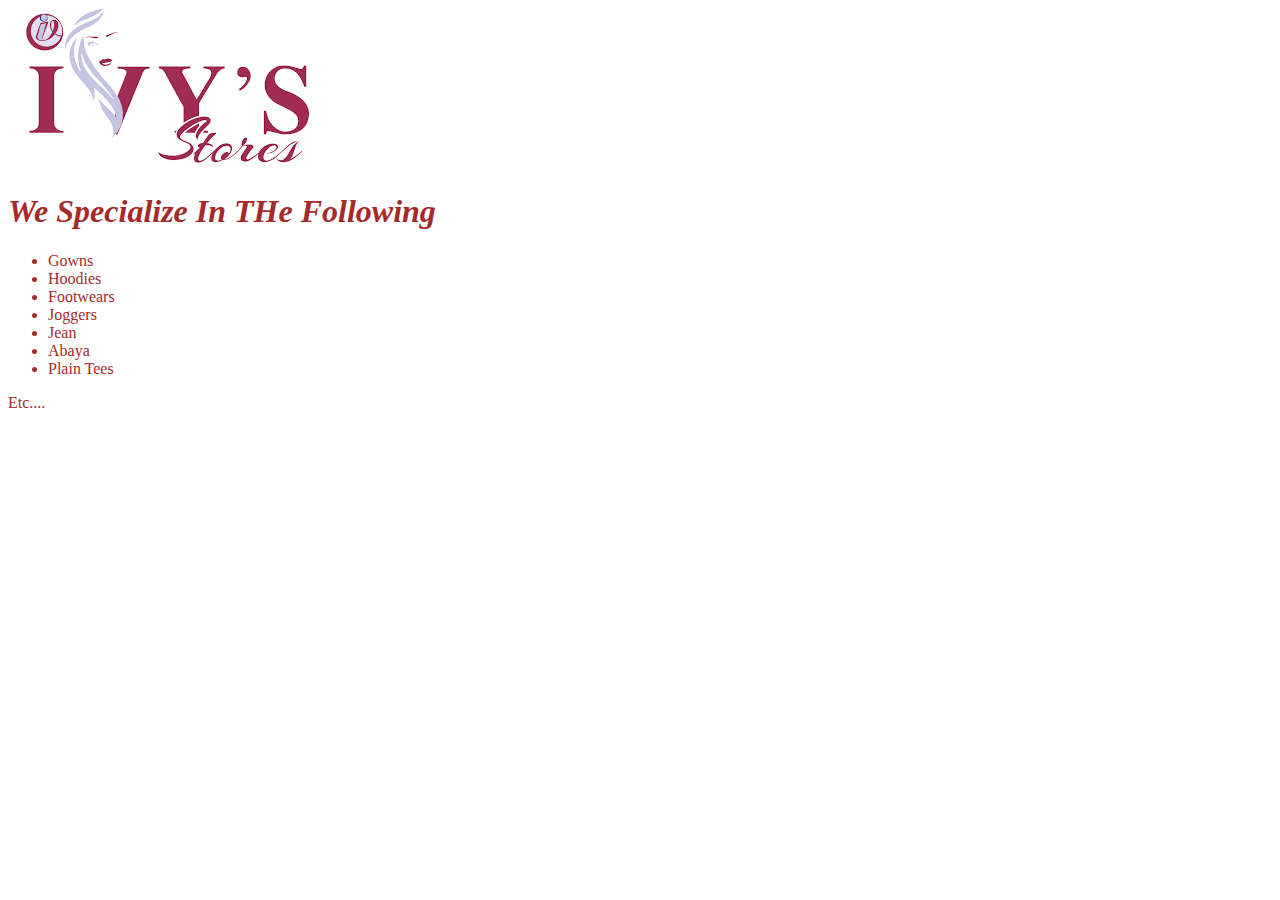
<file: About.html>
<!DOCTYPE html>
<html lang="en">
<head>
<meta charset="UTF-8" />
<meta name="viewpoint"
content="width"=device-width, initial-scale=1.0" />
<title>IVY'S STORE</title>
</head>
<body>
    <img src="Img-20.png" />
<h1 style="color:brown"><em>We Specialize In THe Following</em></h1>
<ul>
    <li style="color:brown">Gowns</li>
    <li style="color:brown">Hoodies</li>
    <li style="color:brown">Footwears</li>
    <li style="color:brown">Joggers</li>
    <li style="color:brown">Jean</li>
    <li style="color:brown">Abaya</li>
    <li style="color:brown">Plain Tees</li>
</ul>
<p style="color:brown">Etc....</p>
</body>
</html>
</file>
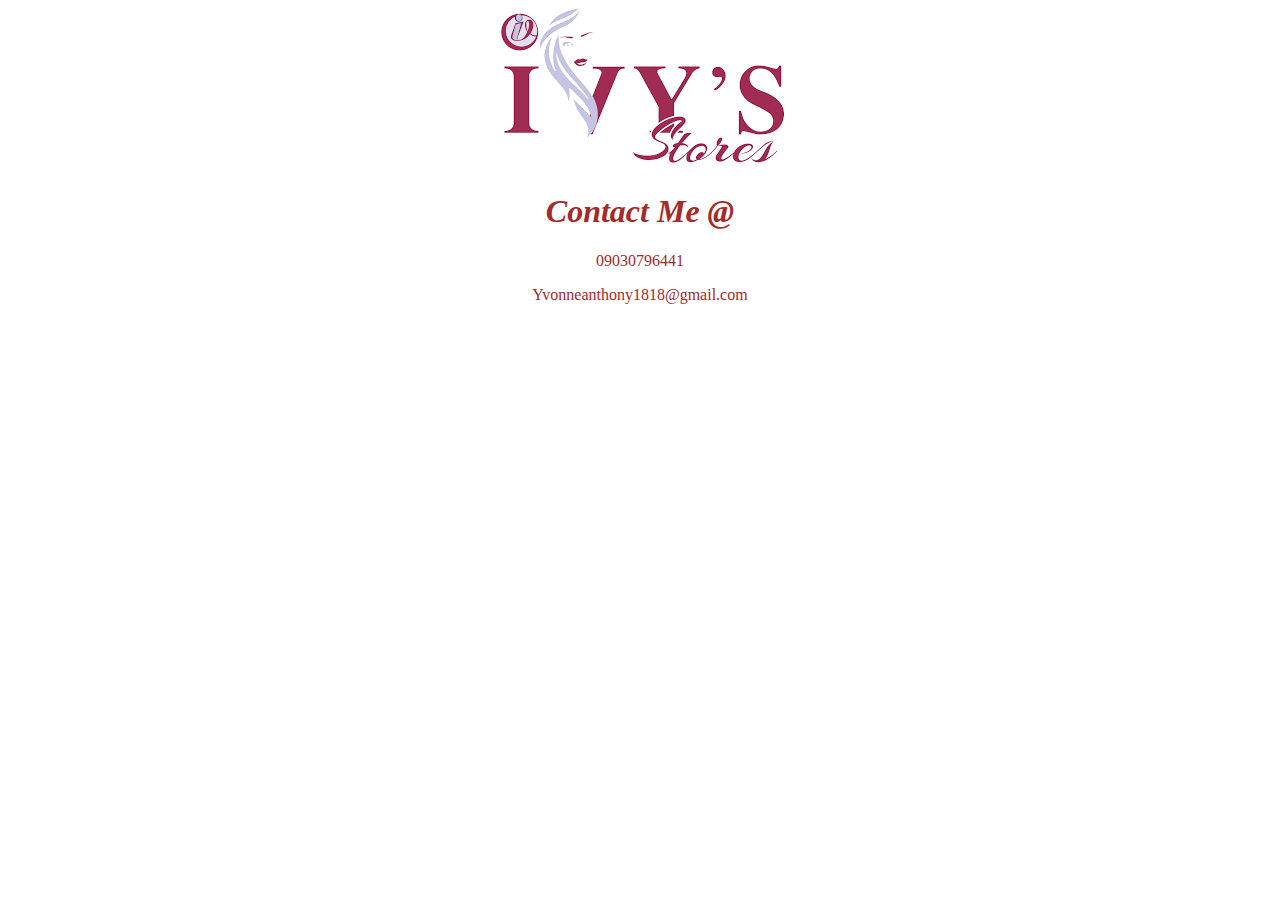
<file: Contact.html>
<!DOCTYPE html>
<html lang="en">
<head>
<meta charset="UTF-8" />
<meta name="viewpoint"
content="width"=device-width, initial-scale=1.0" />
<title>IVY'S STORE</title>
</head>
<center>
<body>
    <img src="Img-20.png" />
<h1 style="color:brown"><em>Contact Me @</em></h1>
<p style="color:brown">09030796441</p>
<p style="color:brown">Yvonneanthony1818@gmail.com</p>
</center>
</body>
</html>
</file>
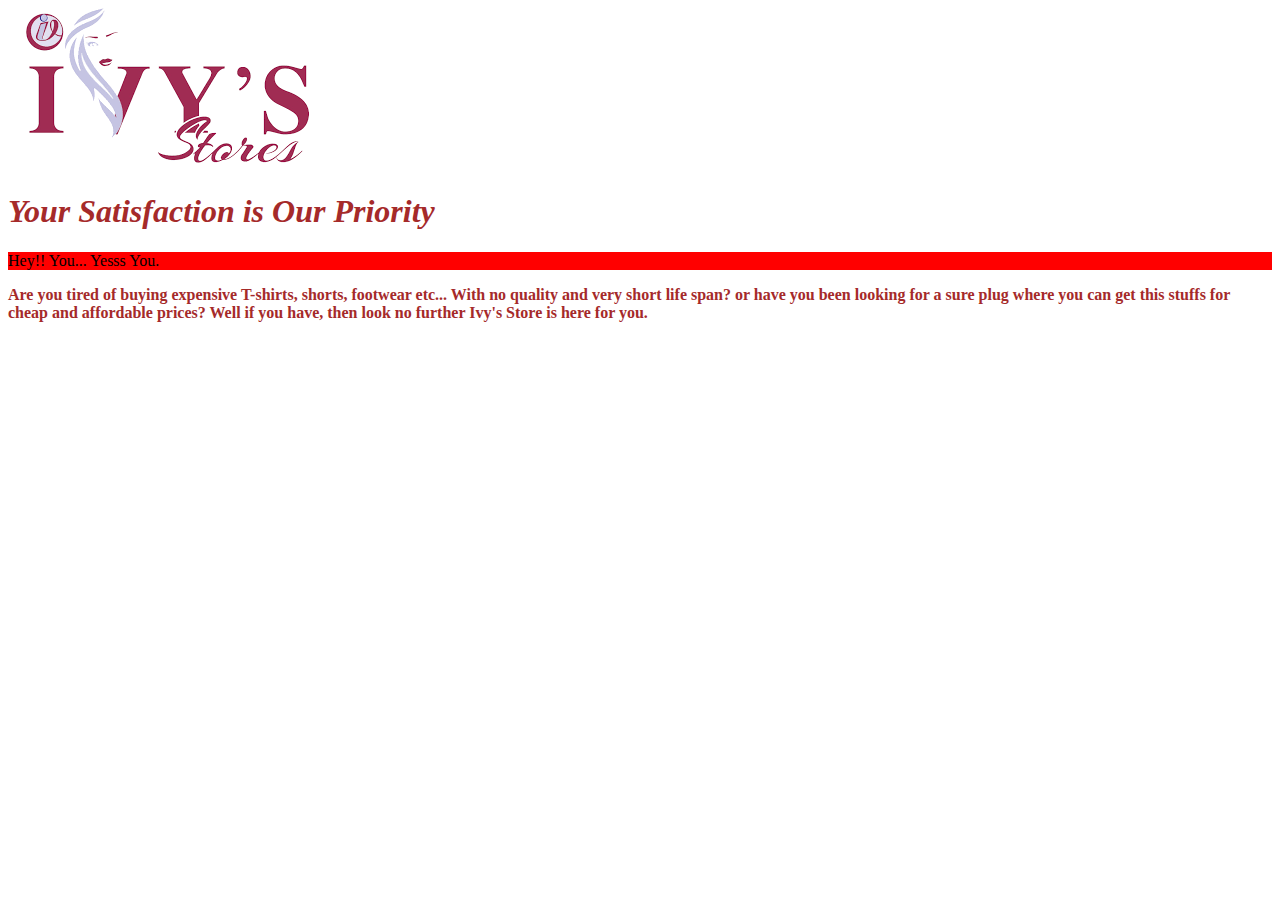
<file: Tips.html>
<!DOCTYPE html>
<html lang="en">
<head>
<meta charset="UTF-8" />
<meta name="viewpoint"
content="width"=device-width, initial-scale=1.0" />
<title>IVY'S STORE</title>
</head>
<body>
    <img src="Img-20.png" />
<h1 style="color:brown"><em>Your Satisfaction is Our Priority</em></h1>
<p style="background-color:red">Hey!! You... Yesss You.</p>
<p style="color:brown"> <b>Are you tired of buying expensive T-shirts, shorts, footwear etc... With no quality and very short life span? or have you been looking for a sure plug where you can get this stuffs for cheap and affordable prices?
Well if you have, then look no further Ivy's Store is here for you.</b></p>

</body>
</html>
</file>
